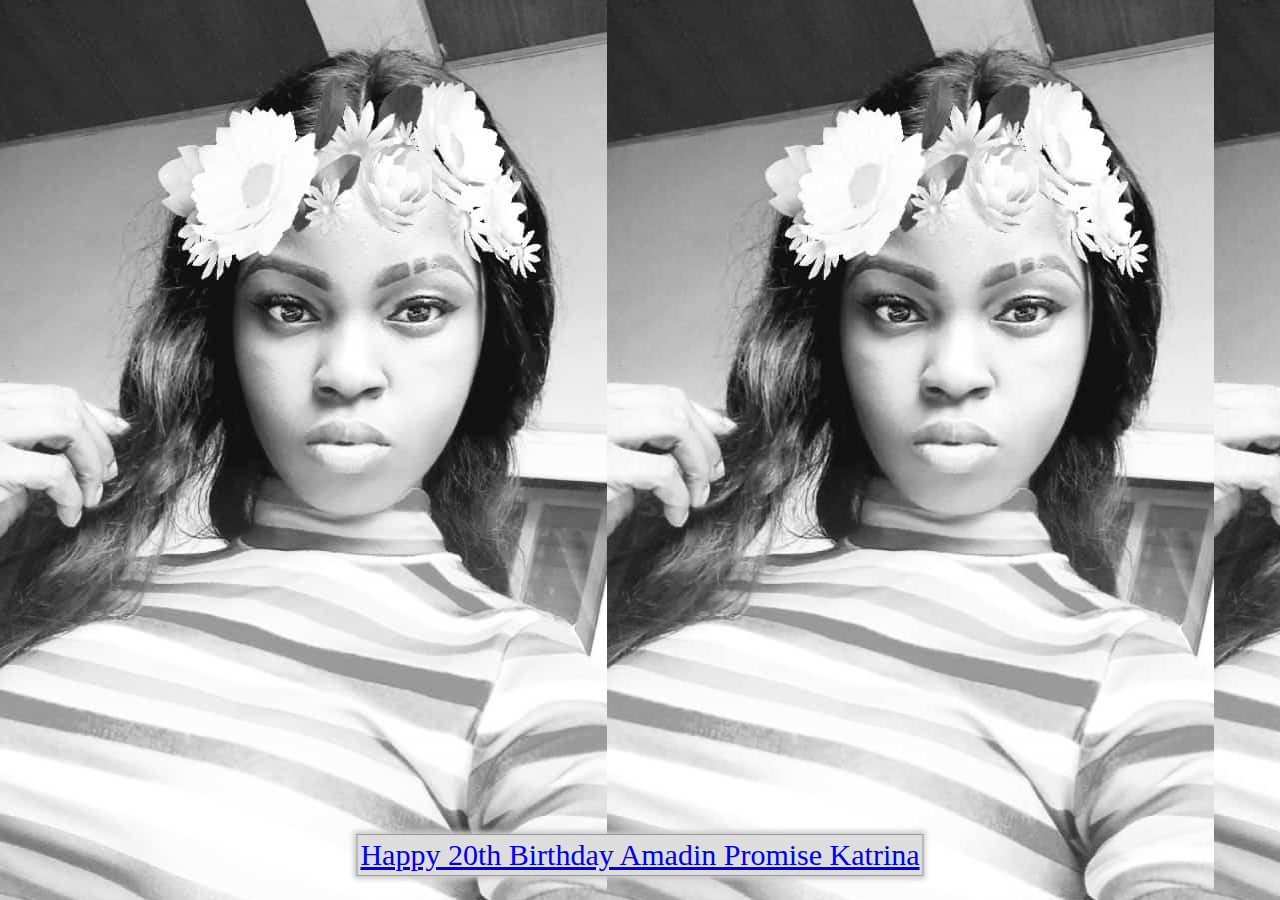
<file: index.html>
<!doctype html>
<html lang="en">
  <head>
    <meta charset="UTF-8" name="viewport"
    content="width=device-width,initial-scale=1">
    <link rel="stylesheet"
    href="Promise's birthday style_1.css" type="text/css">
    <title>Katrina's Birthday Webpage </title>
  </head>
  <body>
    <table class="con">
     <tr>
      <td colspan="4">
        <a href="Promise's 20th Birthday_2.html">
          Happy 20th Birthday Amadin Promise Katrina
        </a>
      </td>
     </tr>
    </table>

  </body>
</html>
</file>
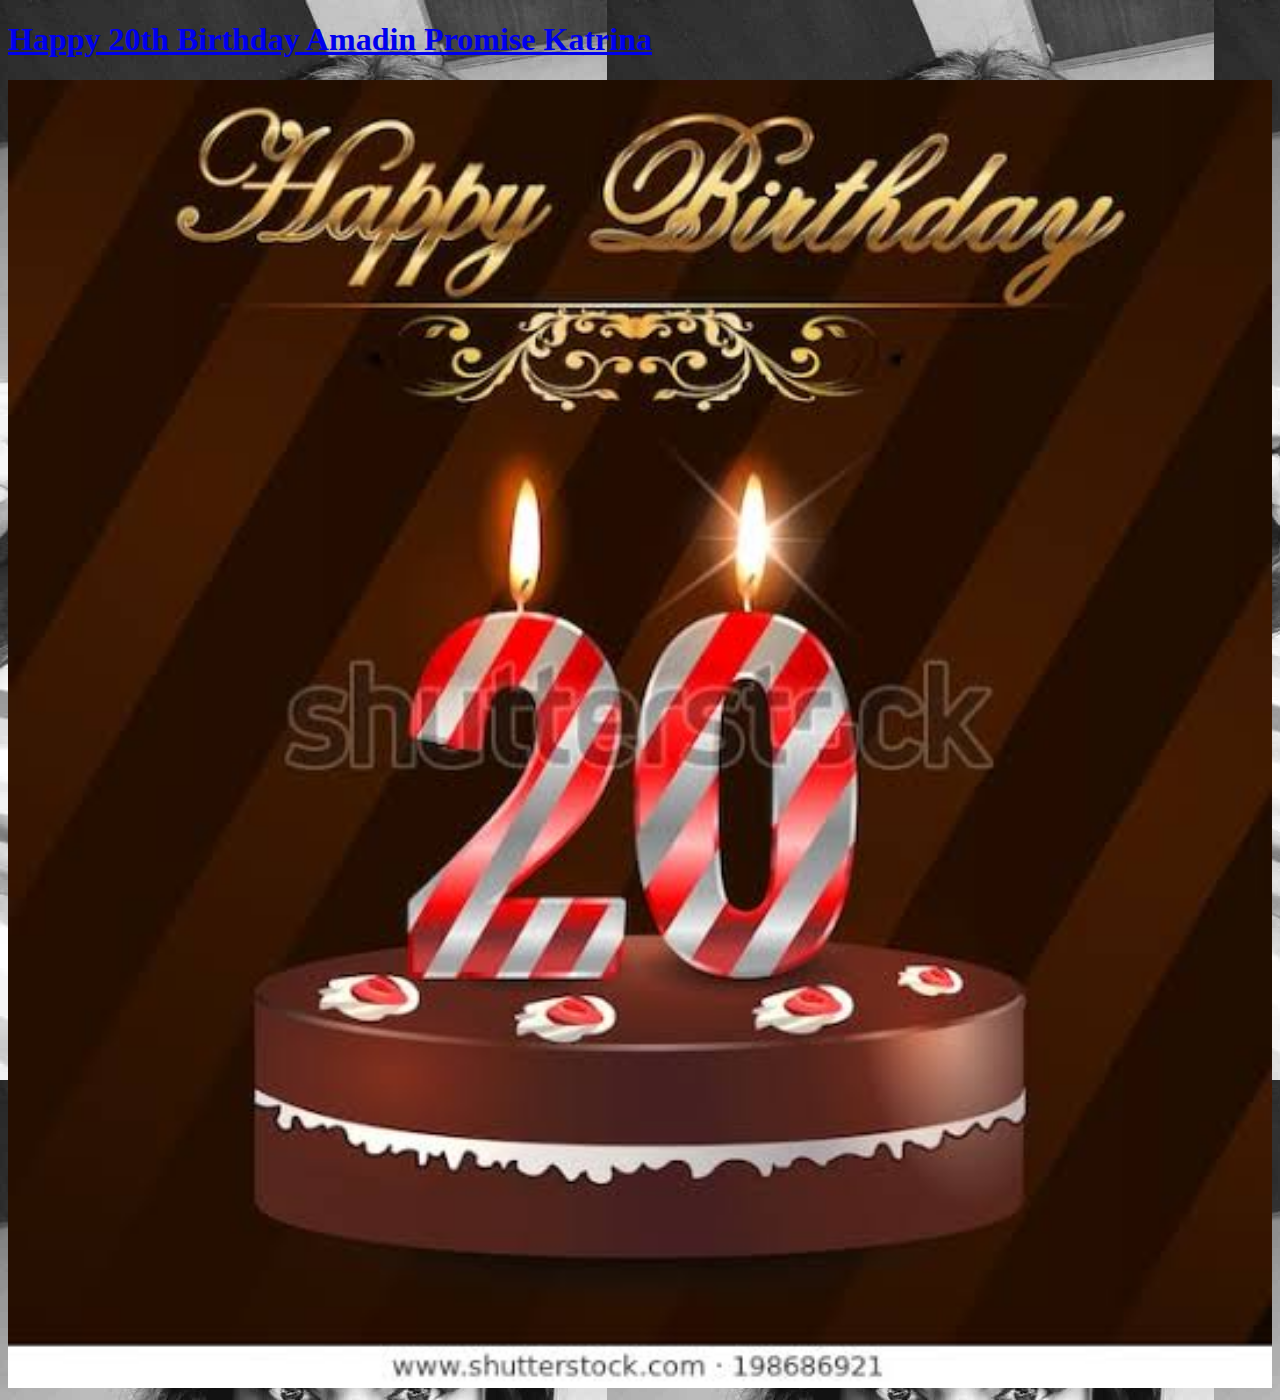
<file: Promise's 20th Birthday_1.html>
<!doctype html>
<html lang="en">
  <head>
    <meta charset="UTF-8" name="viewport"
    content="width=device-width,initial-scale=1">
    <link rel="stylesheet"
    href="Promise's birthday style_1.css" type="text/css">
    <title>Katrina's Birthday Webpage </title>
  </head>
  <body>
    <h1>
      <a href="Promise's 20th Birthday_2.html">
        Happy 20th Birthday Amadin Promise Katrina
      </a>
    </h1>

    <img src="20th.jpg" width="100%" height="45%" alt="20th.jpg was not found.">

  </body>
</html>
</file>
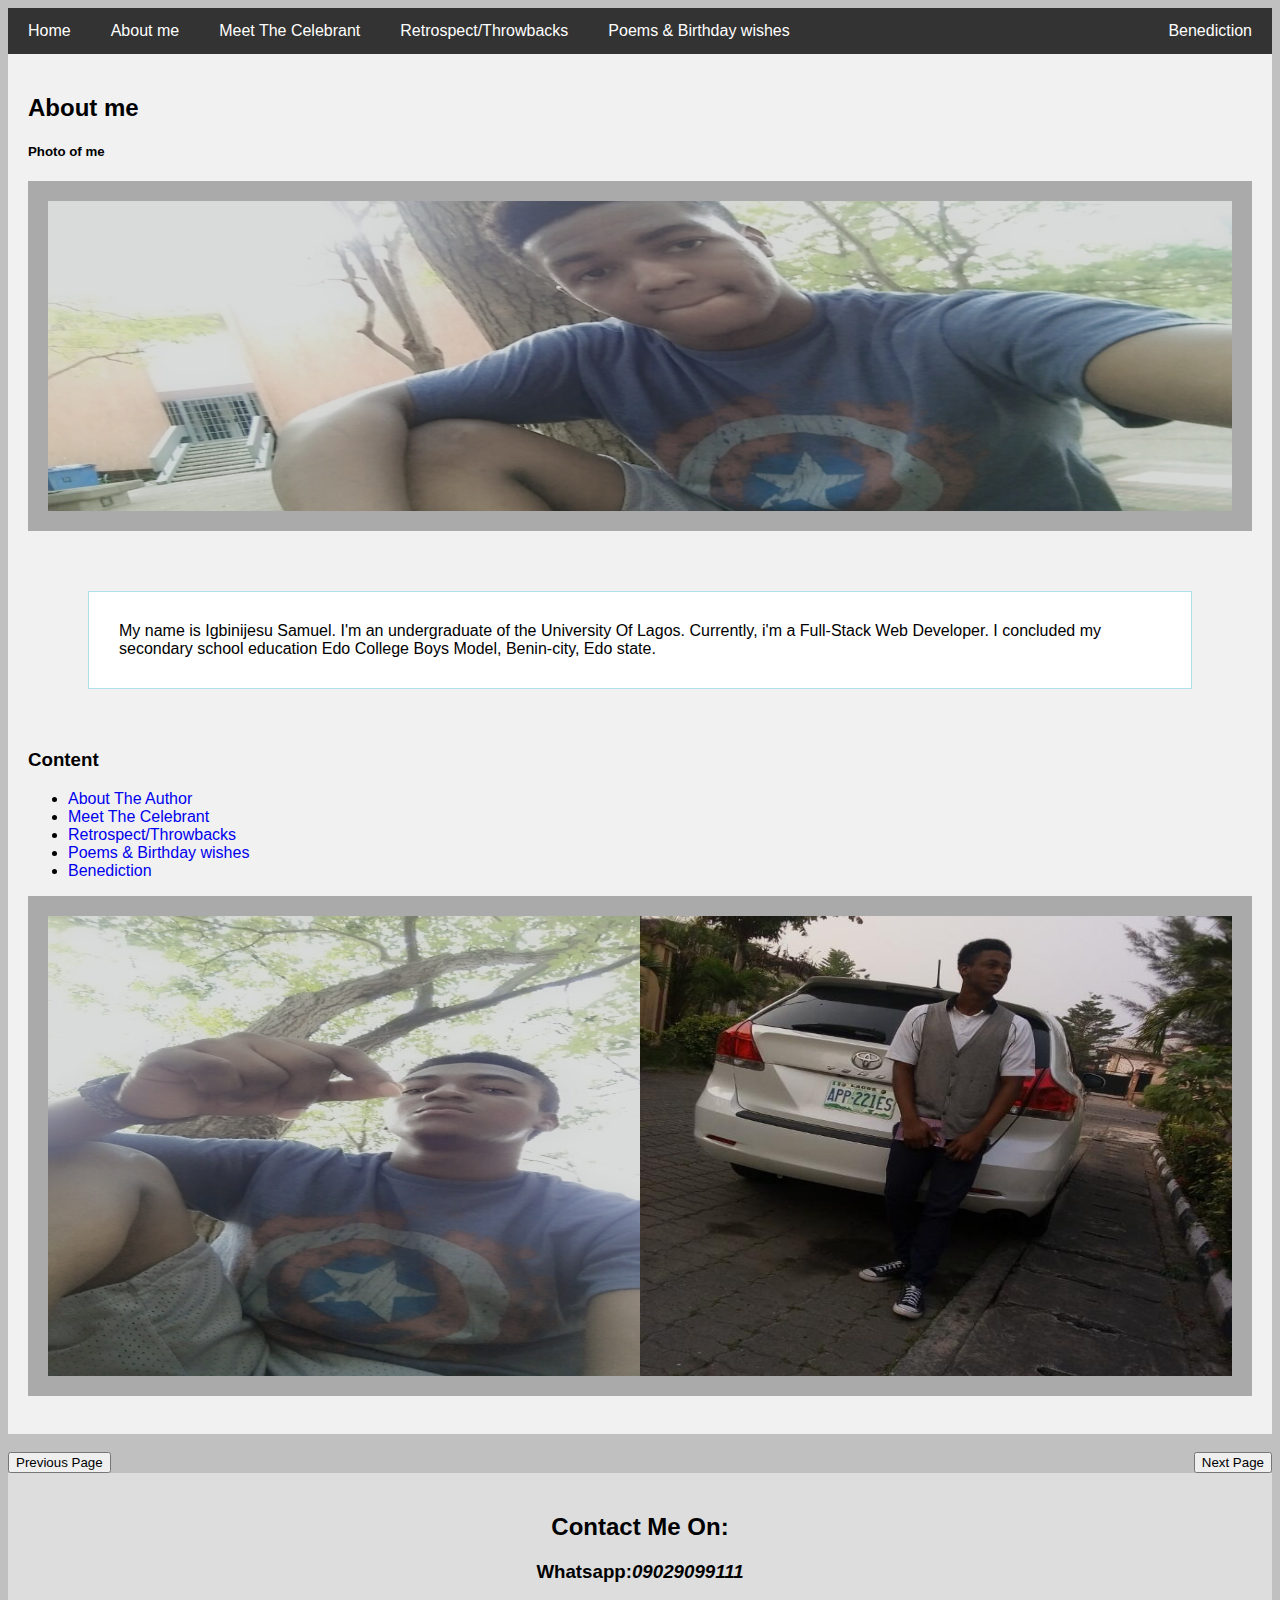
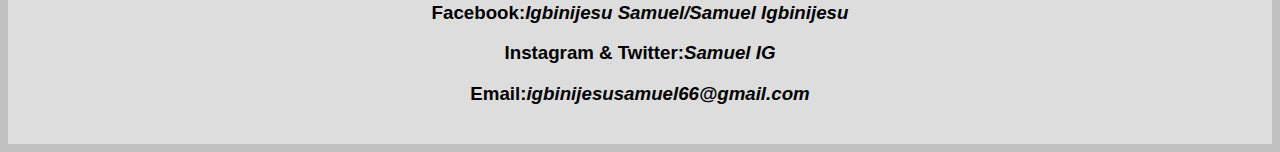
<file: Promise's 20th Birthday_2.html>
<!doctype html>
<html>
  <head>
    <meta charset="UTF-8" name="viewport"
    content="width=device-width,initial-scale=1">
    <link rel="stylesheet"
    href="Promise's birthday style_2.css">
    <title>Katrina's Birthday Webpage 2</title>
  </head>
  <body>
    <div class="navbar">
      <a href="Promise's 20th Birthday_1.html">Home</a>
      <a href="Promise's 20th Birthday_2.html">About me</a>
      <a href="Promise's 20th Birthday_3.html">Meet The Celebrant</a>
      <a href="Promise's 20th Birthday_4.html">Retrospect/Throwbacks</a>
      <a href="Promise's 20th Birthday_5.html">Poems & Birthday wishes</a>
      <a href="Promise's 20th Birthday_6.html" class="right">Benediction</a>
    </div>

    <div class="row">
      <div class="side">
      <h2>About me</h2>
      <h5>Photo of me</h5>
      <div class="fakeimg" style="height:350px;">
      <img src="Samuel.jpg" width="100%" height="100%" alt="Samuel.jpg not found">
      </div>
      <p>My name is Igbinijesu Samuel. I'm an undergraduate of the University Of Lagos.
      Currently, i'm a Full-Stack Web Developer. I concluded my secondary school education
      Edo College Boys Model, Benin-city, Edo state.</p>
      <h3>Content</h3>
      <ul>
        <li><a href="Promise's 20th Birthday_2.html">About The Author</a></li>
        <li><a href="Promise's 20th Birthday_3.html">Meet The Celebrant</a></li>
        <li><a href="Promise's 20th Birthday_4.html">Retrospect/Throwbacks</a></li>
        <li><a href="Promise's 20th Birthday_5.html">Poems & Birthday wishes</a></li>
        <li><a href="Promise's 20th Birthday_6.html" class="right">Benediction</a></li>
      </ul>
       <div class="fakeimg" style="height:500px;"><img src="Samuel_2.jpg" width="50%" height="100%" alt="Samuel_2.jpg not found"><img src="Samuel_3.jpg" width="50%" height="100%" alt="Samuel_3.jpg not found"></div>
      <br>
    </div>
    </div>
    <br>
    <div class="buttons">
    <a href="Promise's 20th Birthday_3.html" class="right"><input type="submit" name="" value="Next Page"></a>

    <a href="Promise's 20th Birthday_1.html"><input type="submit" name="" value="Previous Page"></a>
  </div>
    <div class="footer">
      <h2>Contact Me On:</h2>
      <h3>Whatsapp:<i>09029099111</i></h3>
      <h3>Facebook:<i>Igbinijesu Samuel/Samuel Igbinijesu</i></h3>
      <h3>Instagram & Twitter:<i>Samuel IG</i></h3>
      <h3>Email:<i>igbinijesusamuel66@gmail.com</i></h3>
    </div>
  </body>
</html>
</file>
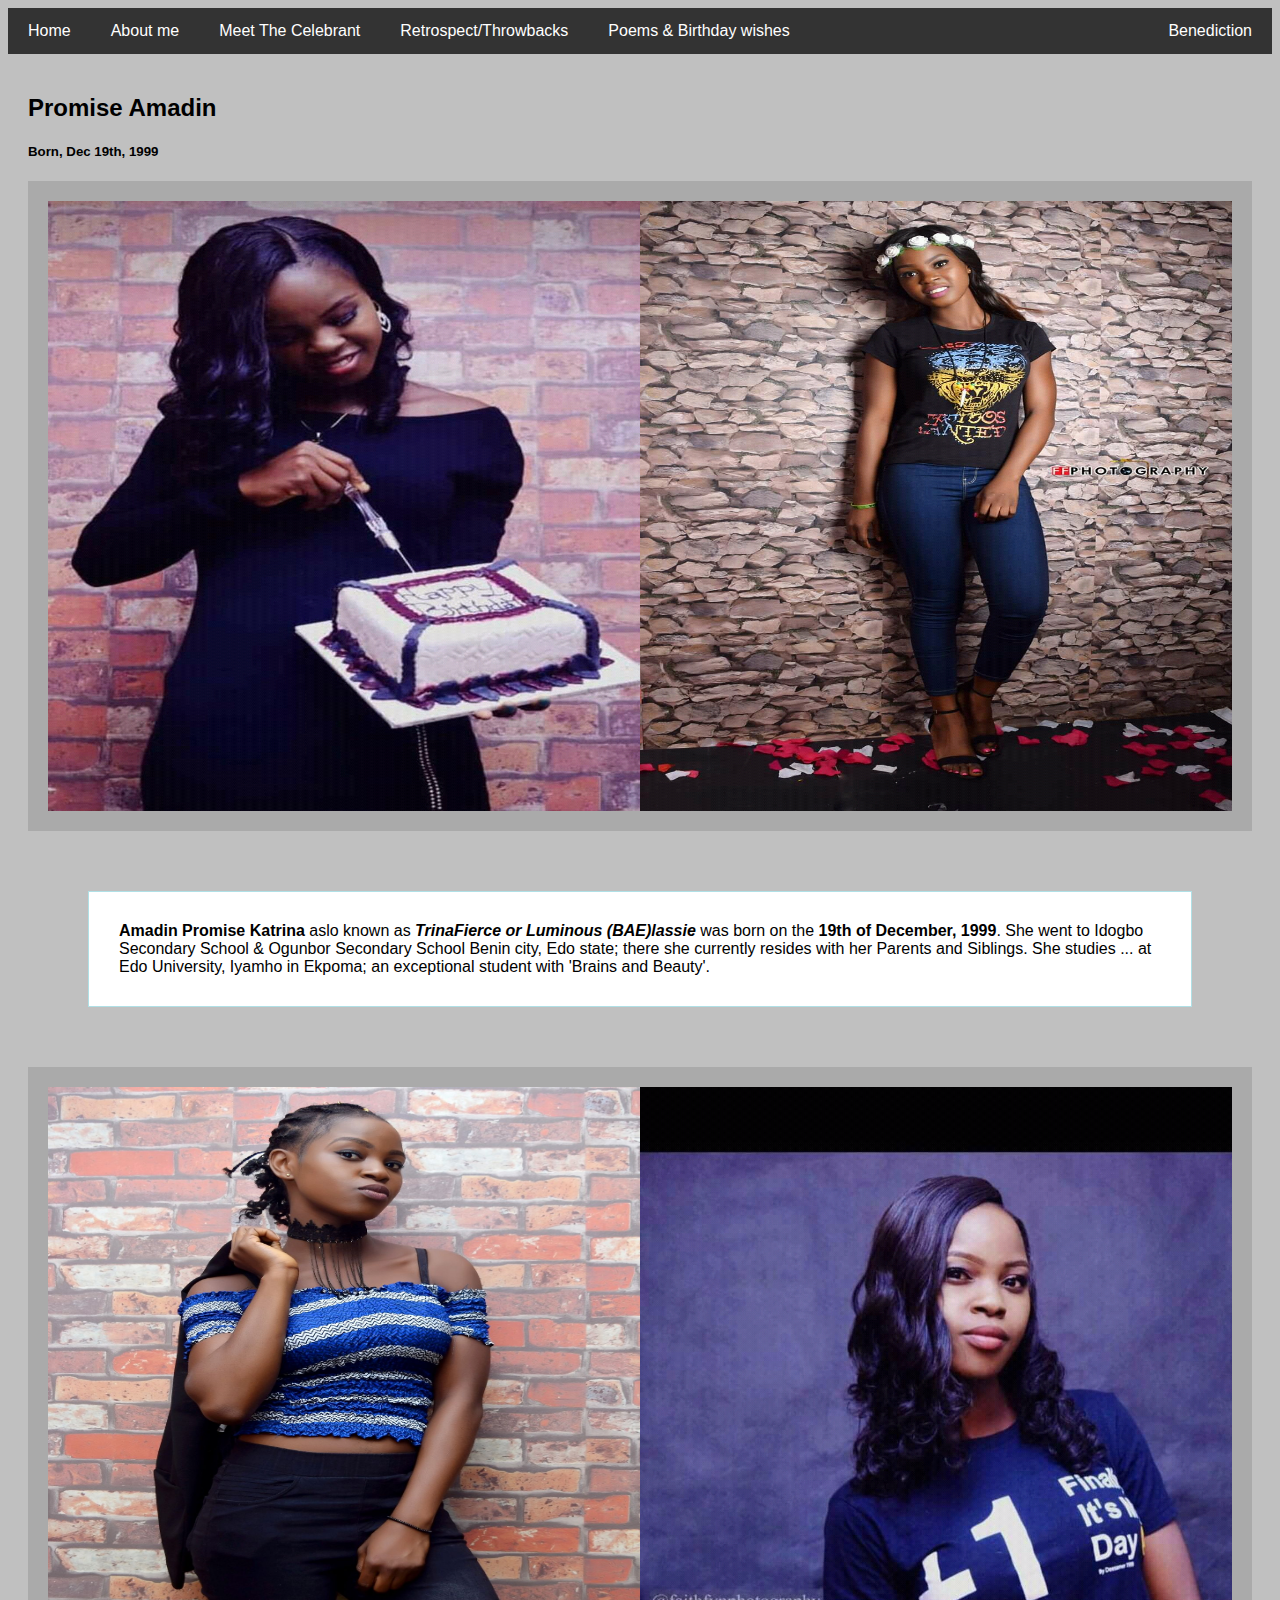
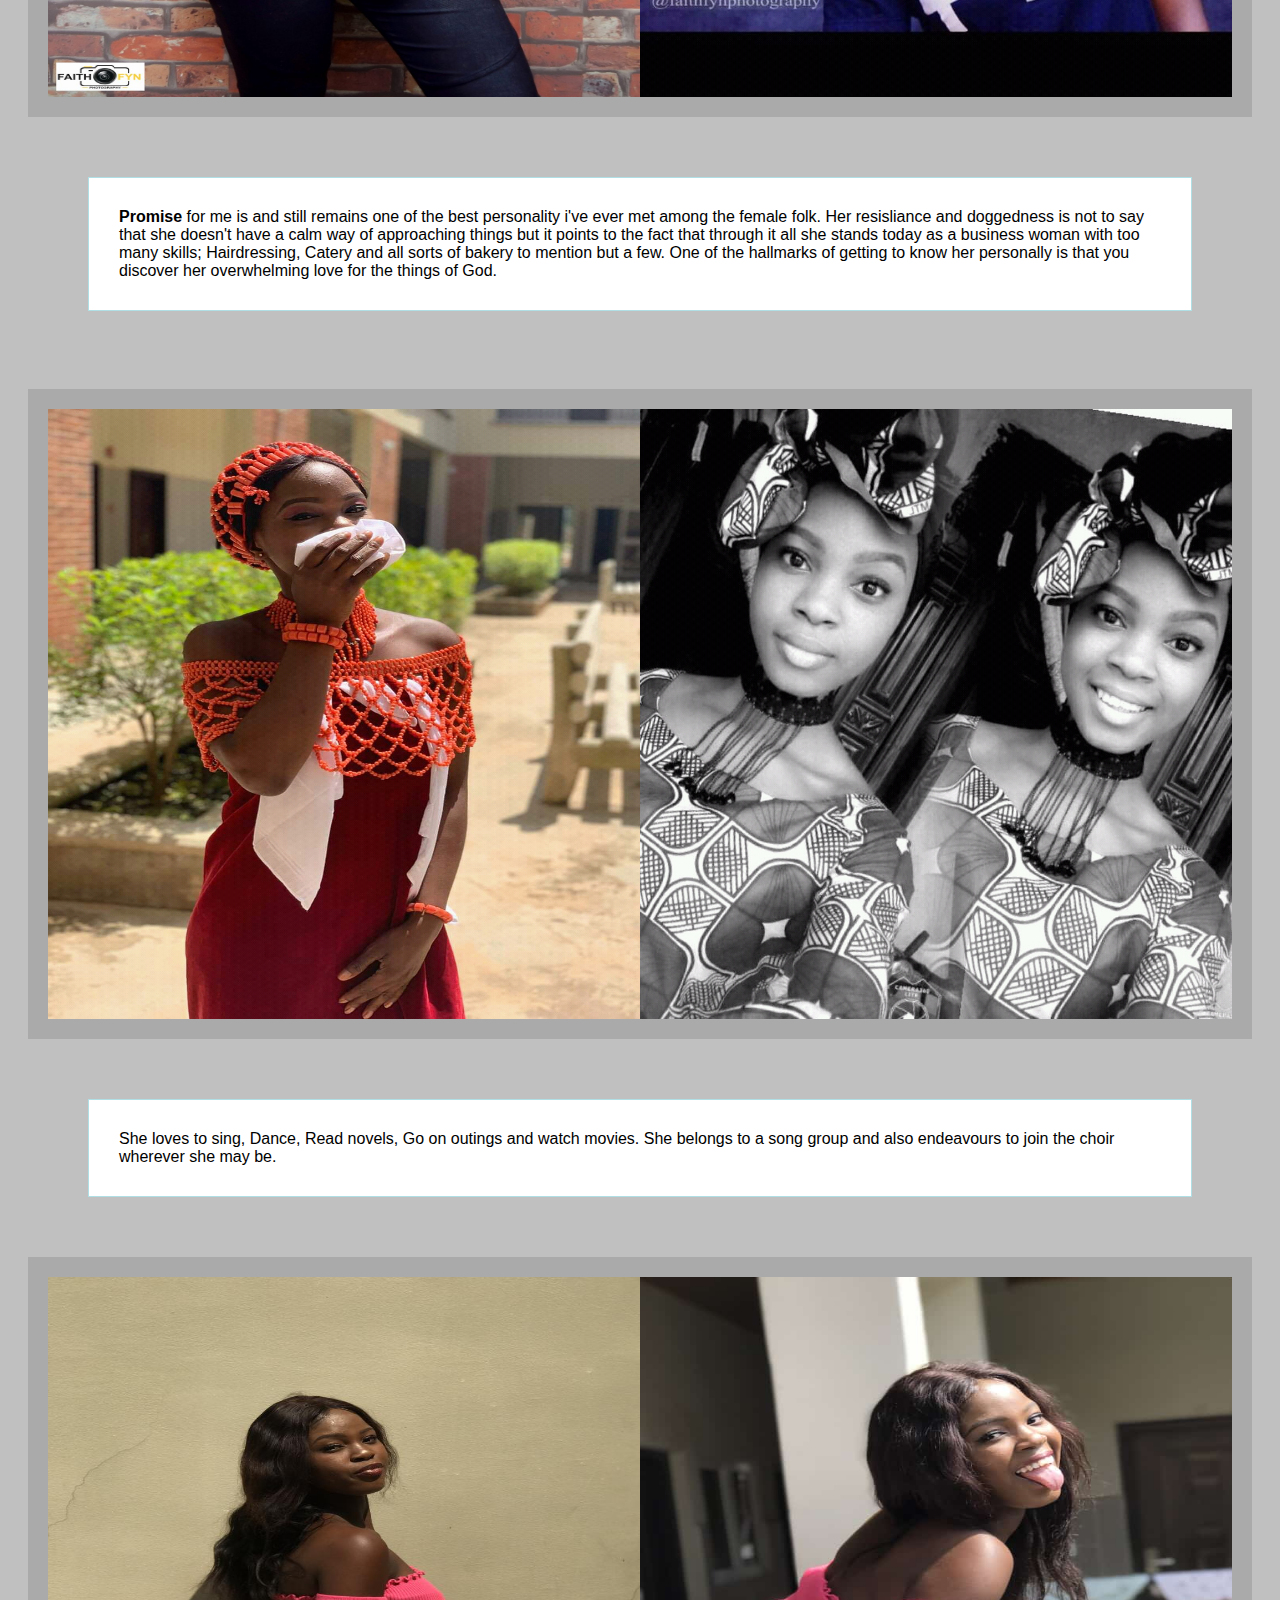
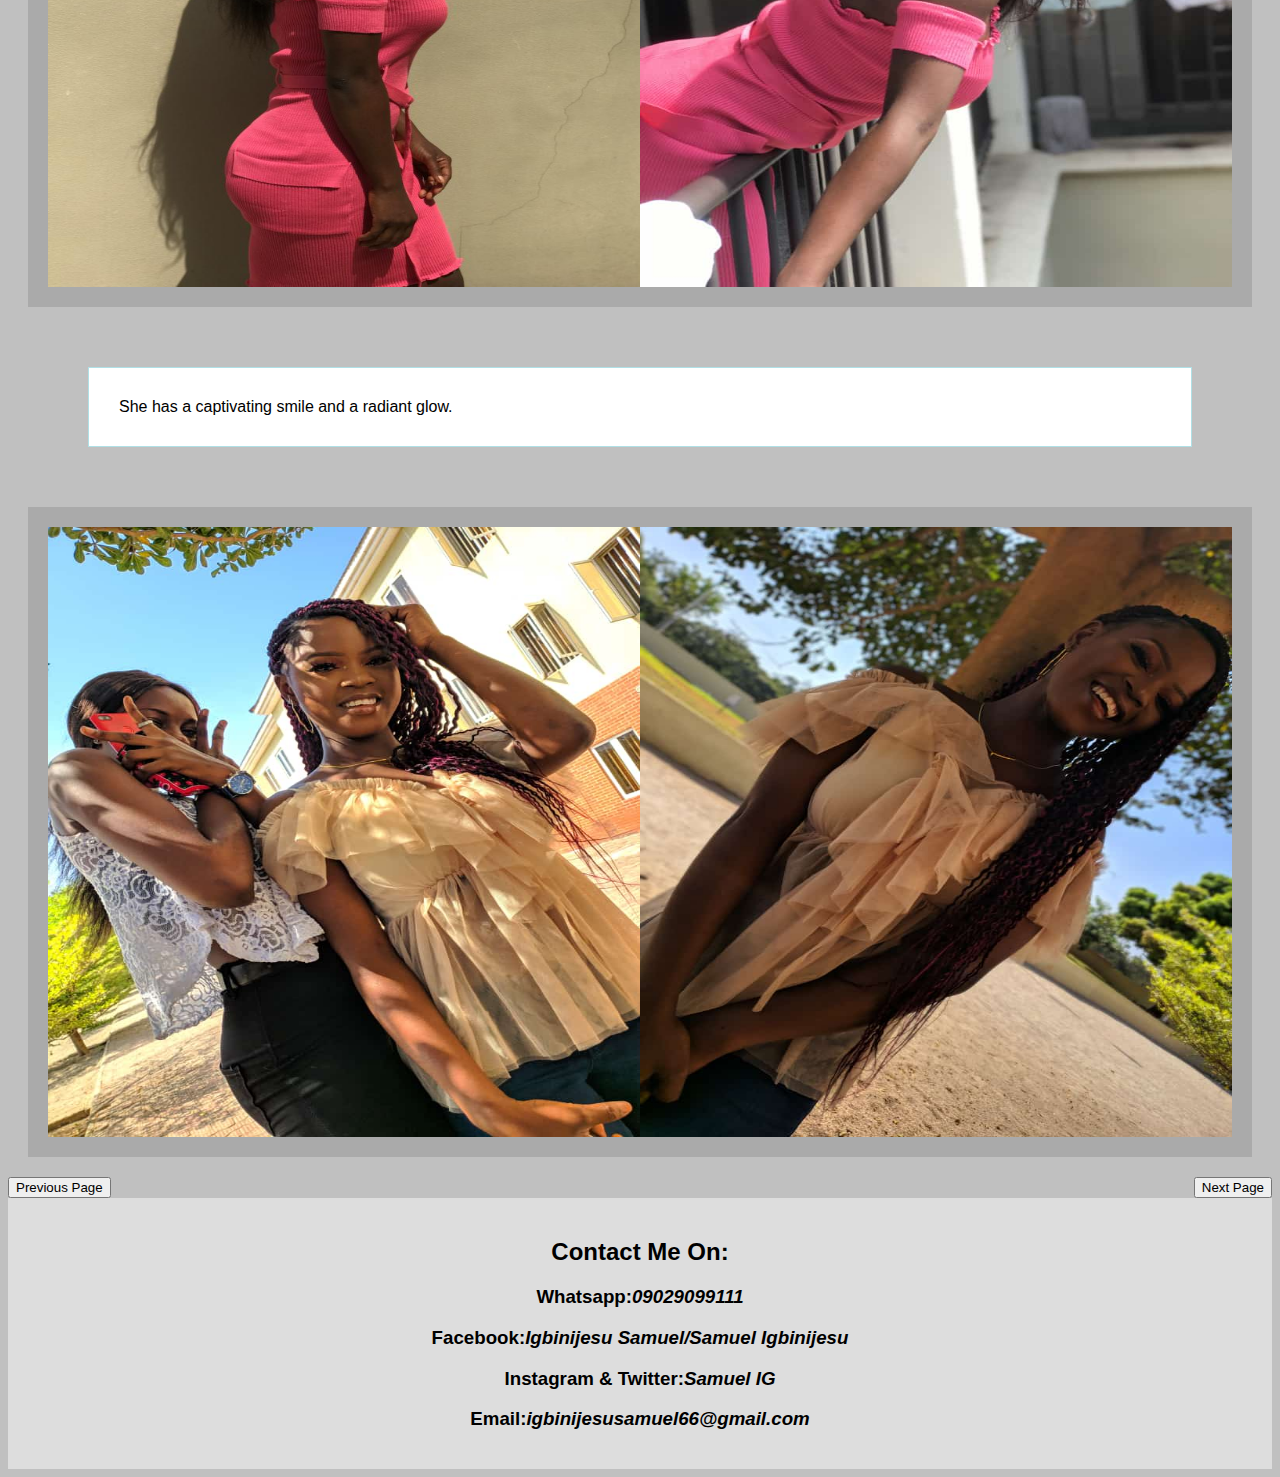
<file: Promise's 20th Birthday_3.html>
<!doctype html>
<html>
  <head>
    <meta charset="UTF-8" name="viewport"
    content="width=device-width,initial-scale=1">
    <link rel="stylesheet"
    href="Promise's birthday style_2.css">
    <title>Katrina's Birthday Webpage 3</title>
  </head>
  <body>
    <div class="navbar">
      <a href="Promise's 20th Birthday_1.html">Home</a>
      <a href="Promise's 20th Birthday_2.html">About me</a>
      <a href="Promise's 20th Birthday_3.html">Meet The Celebrant</a>
      <a href="Promise's 20th Birthday_4.html">Retrospect/Throwbacks</a>
      <a href="Promise's 20th Birthday_5.html">Poems & Birthday wishes</a>
      <a href="Promise's 20th Birthday_6.html" class="right">Benediction</a>
    </div>

    <div class="main">
    <h2>Promise Amadin</h2>
    <h5>Born, Dec 19th, 1999</h5>
    <div class='fakeimg' style="height:650px;"><img src="Promise_2.jpg" width="50%" height="100%" alt="Promise_2.jpg not found"><img src="Promise_3.jpg" width="50%" height="100%" alt="Promise_3.jpg not found"></div>
     <p><strong>Amadin Promise Katrina</strong> aslo known as <strong><em>TrinaFierce or Luminous (BAE)lassie</em></strong> was born on the <strong>19th of December,
     1999</strong>. She went to Idogbo Secondary School & Ogunbor Secondary School Benin city, Edo state;
     there she currently resides with her Parents and Siblings.
     She studies ... at Edo University, Iyamho in Ekpoma; an exceptional student with 'Brains and Beauty'.</p>
     <div class='fakeimg' style="height:650px;"><img src="Promise_4.jpg" width="50%" height="100%" alt="Promise_4.jpg not found"><img src="Promise_5.jpg" width="50%" height="100%" alt="Promise_5.jpg not found"></div>
    <p><strong>Promise</strong> for me is and still remains one of the best personality i've ever met among the female folk. Her resisliance and doggedness is not to say that she doesn't have a calm way of approaching
    things but it points to the fact that through it all she stands today as a business woman with too many skills; Hairdressing, Catery and all sorts of bakery to mention but a few. One of the hallmarks of getting to know
    her personally is that you discover her overwhelming love for the things of God.</p>
    <br>
    <div class='fakeimg' style="height:650px;"><img src="Promise_6.jpg" width="50%" height="100%" alt="Promise_6.jpg not found"><img src="Promise_7.jpg" width="50%" height="100%" alt="Promise_7.jpg not found"></div>
    <p>She loves to sing, Dance, Read novels, Go on outings and watch movies. She belongs to a song group and also endeavours to join the choir
    wherever she may be.</p>
    <div class='fakeimg' style="height:650px;"><img src="Promise_8.jpg" width="50%" height="100%" alt="Promise_8.jpg not found"><img src="Promise_9.jpg" width="50%" height="100%" alt="Promise_9.jpg not found"></div>
    <p>She has a captivating smile and a radiant glow.</p>
    <div class='fakeimg' style="height:650px;"><img src="Promise_10.jpg" width="50%" height="100%" alt="Promise_10.jpg not found"><img src="Promise_11.jpg" width="50%" height="100%" alt="Promise_11.jpg not found"></div>
  </div>

  <div class="buttons">
  <a href="Promise's 20th Birthday_4.html" class="right"><input type="submit" name="" value="Next Page"></a>

  <a href="Promise's 20th Birthday_2.html"><input type="submit" name="" value="Previous Page"></a>
</div>


  <div class="footer">
    <h2>Contact Me On:</h2>
    <h3>Whatsapp:<i>09029099111</i></h3>
    <h3>Facebook:<i>Igbinijesu Samuel/Samuel Igbinijesu</i></h3>
    <h3>Instagram & Twitter:<i>Samuel IG</i></h3>
    <h3>Email:<i>igbinijesusamuel66@gmail.com</i></h3>
  </div>
  </body>
</html>
</file>
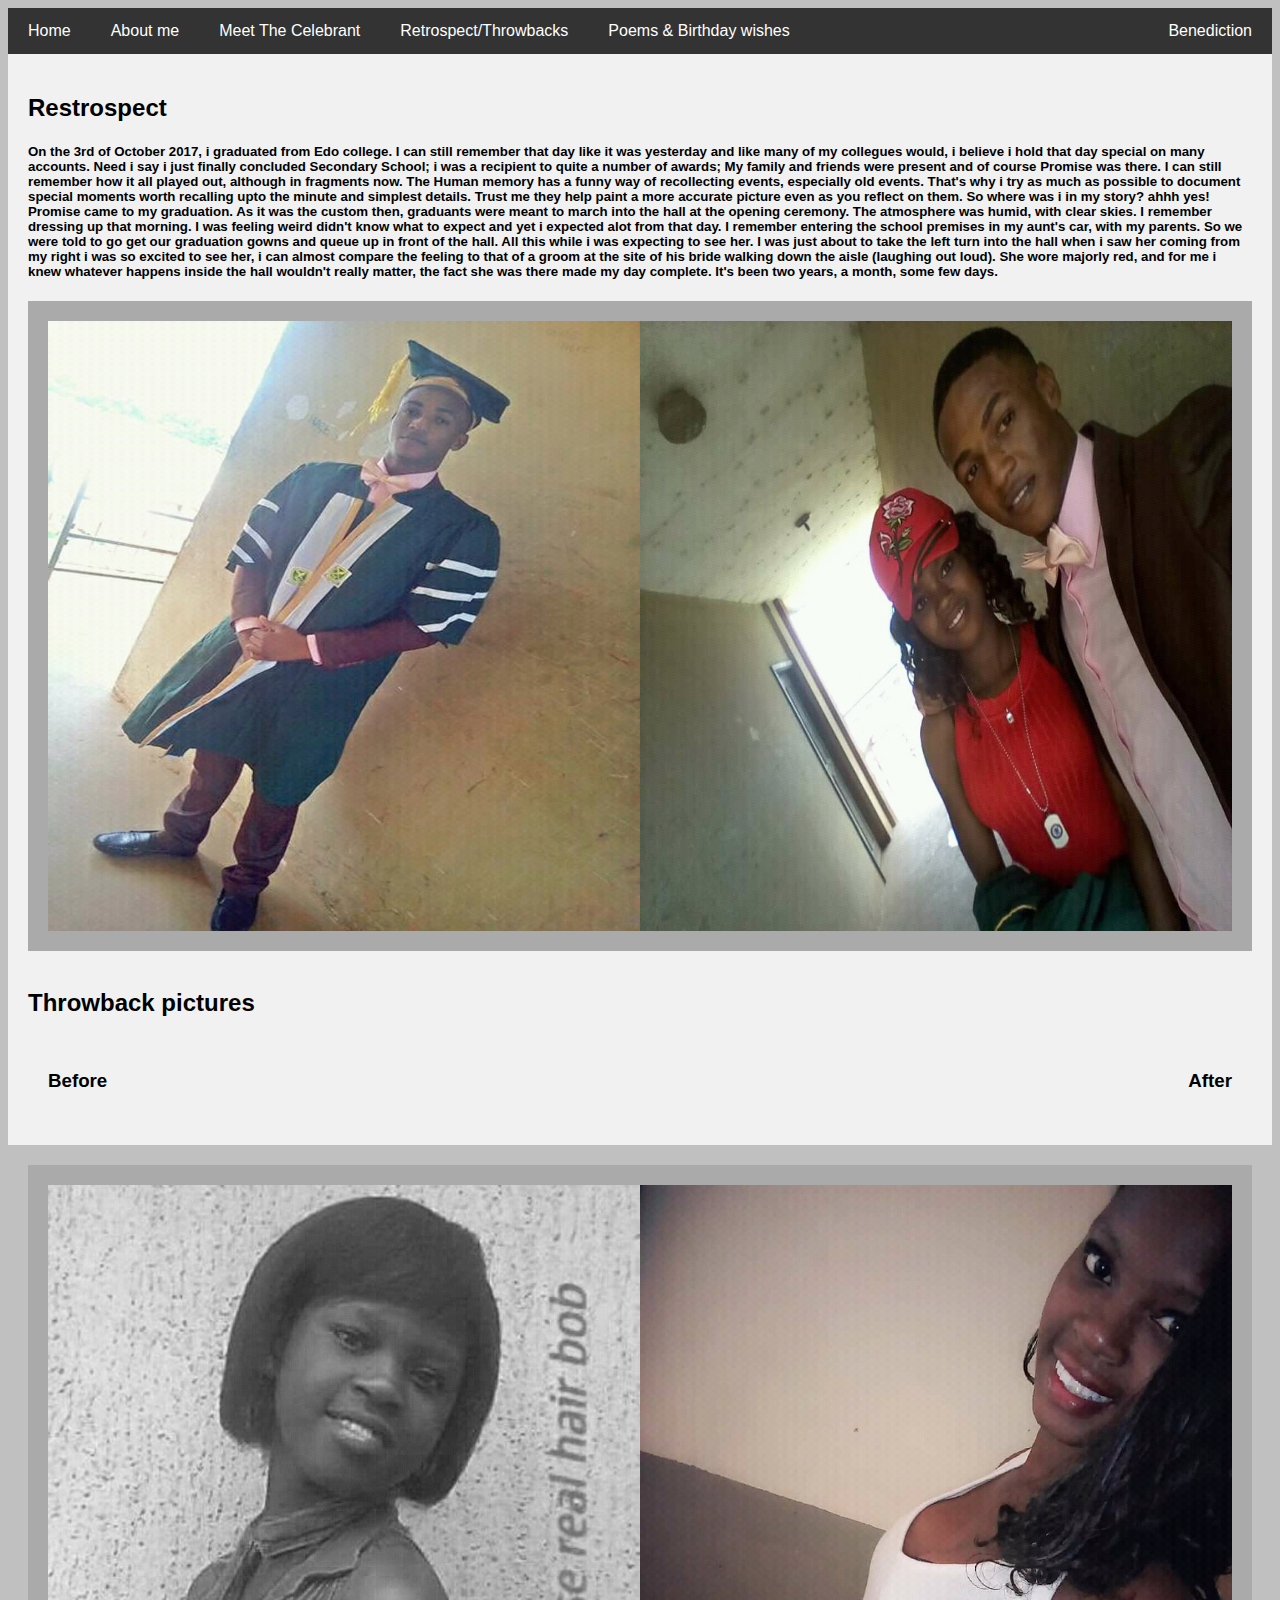
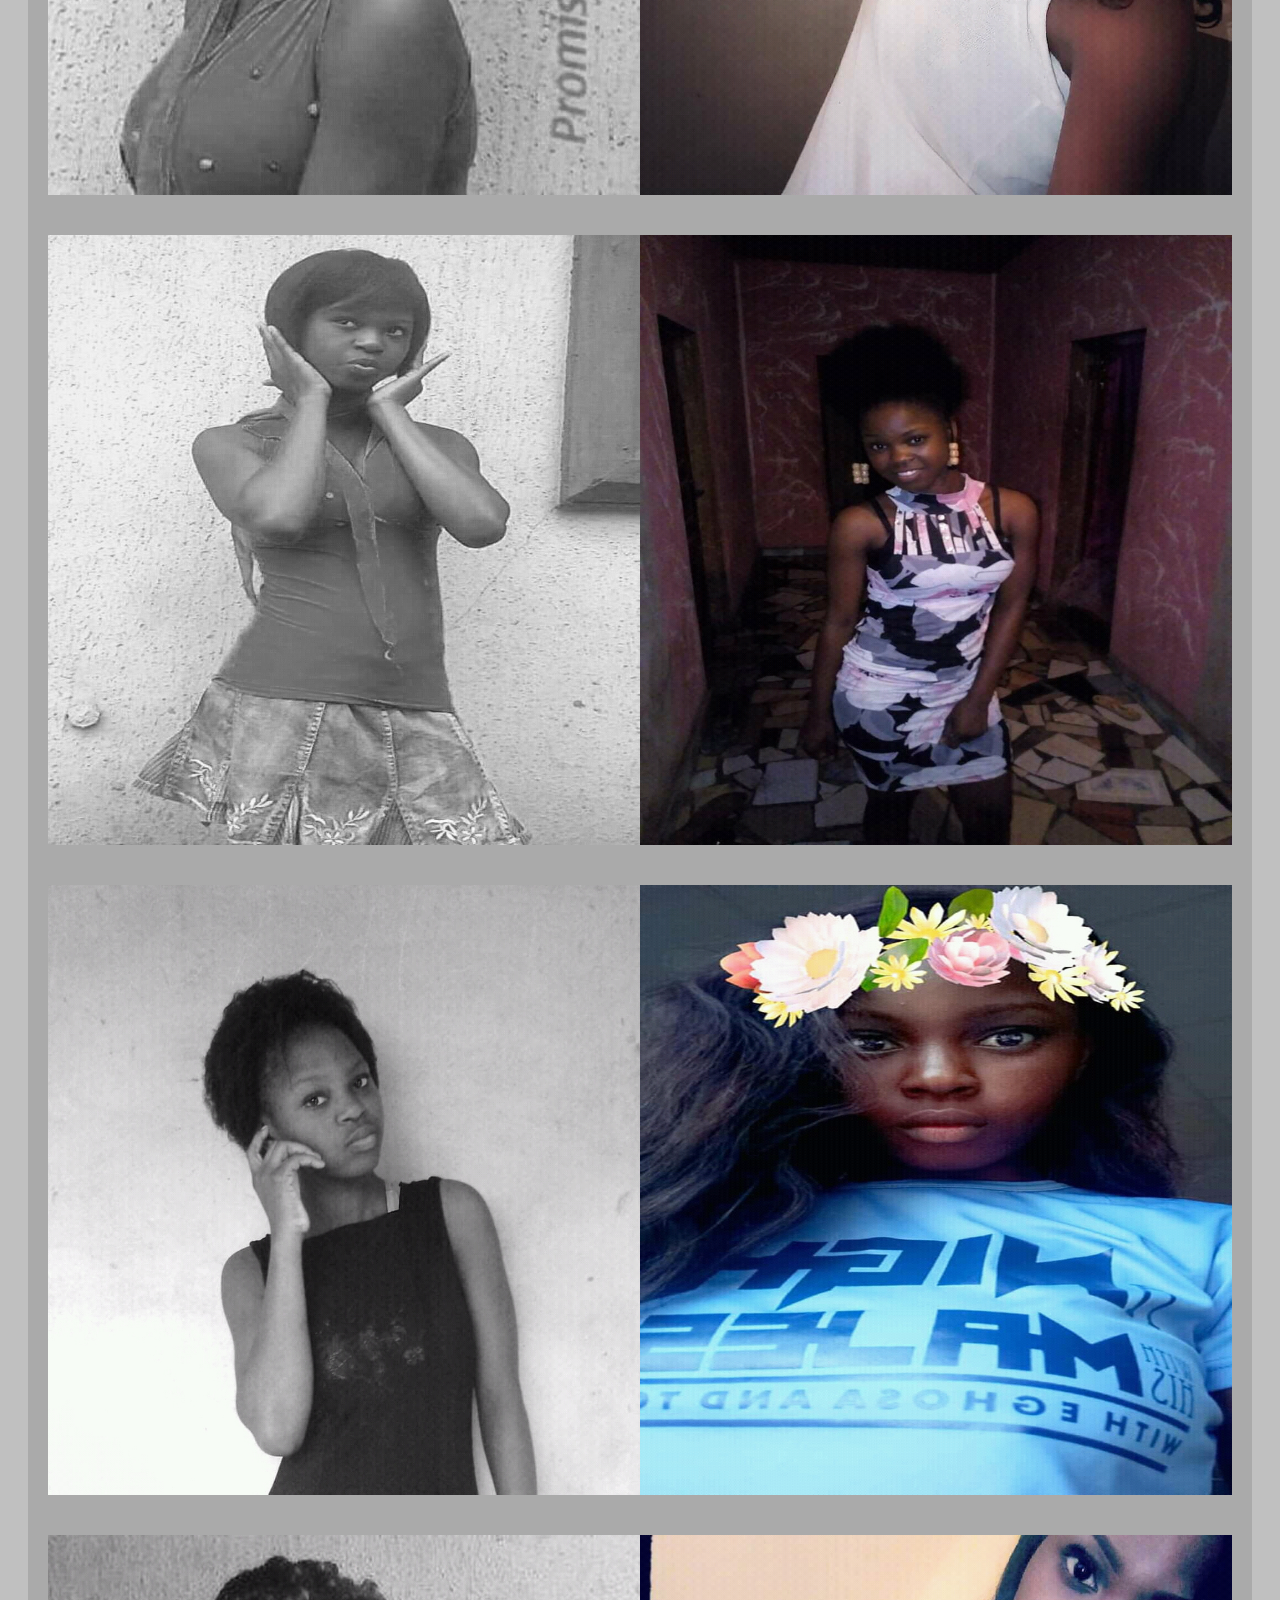
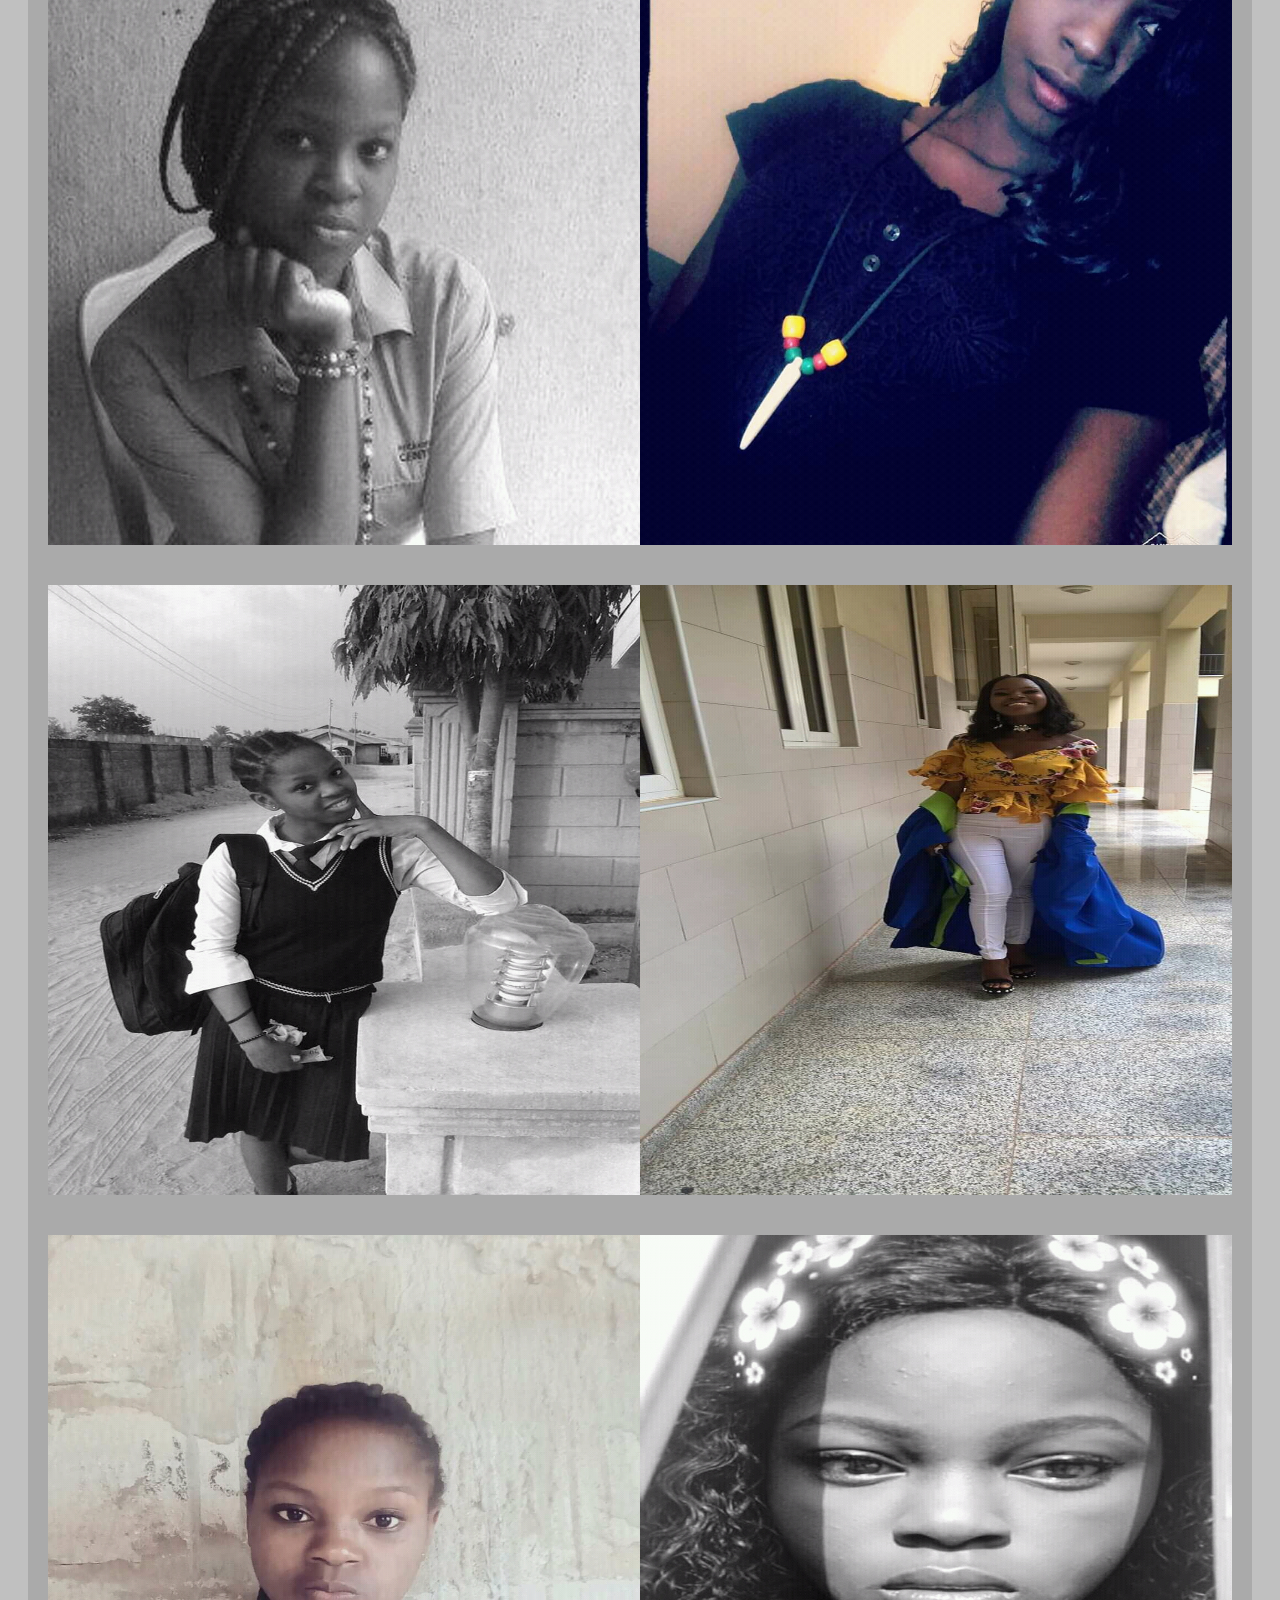
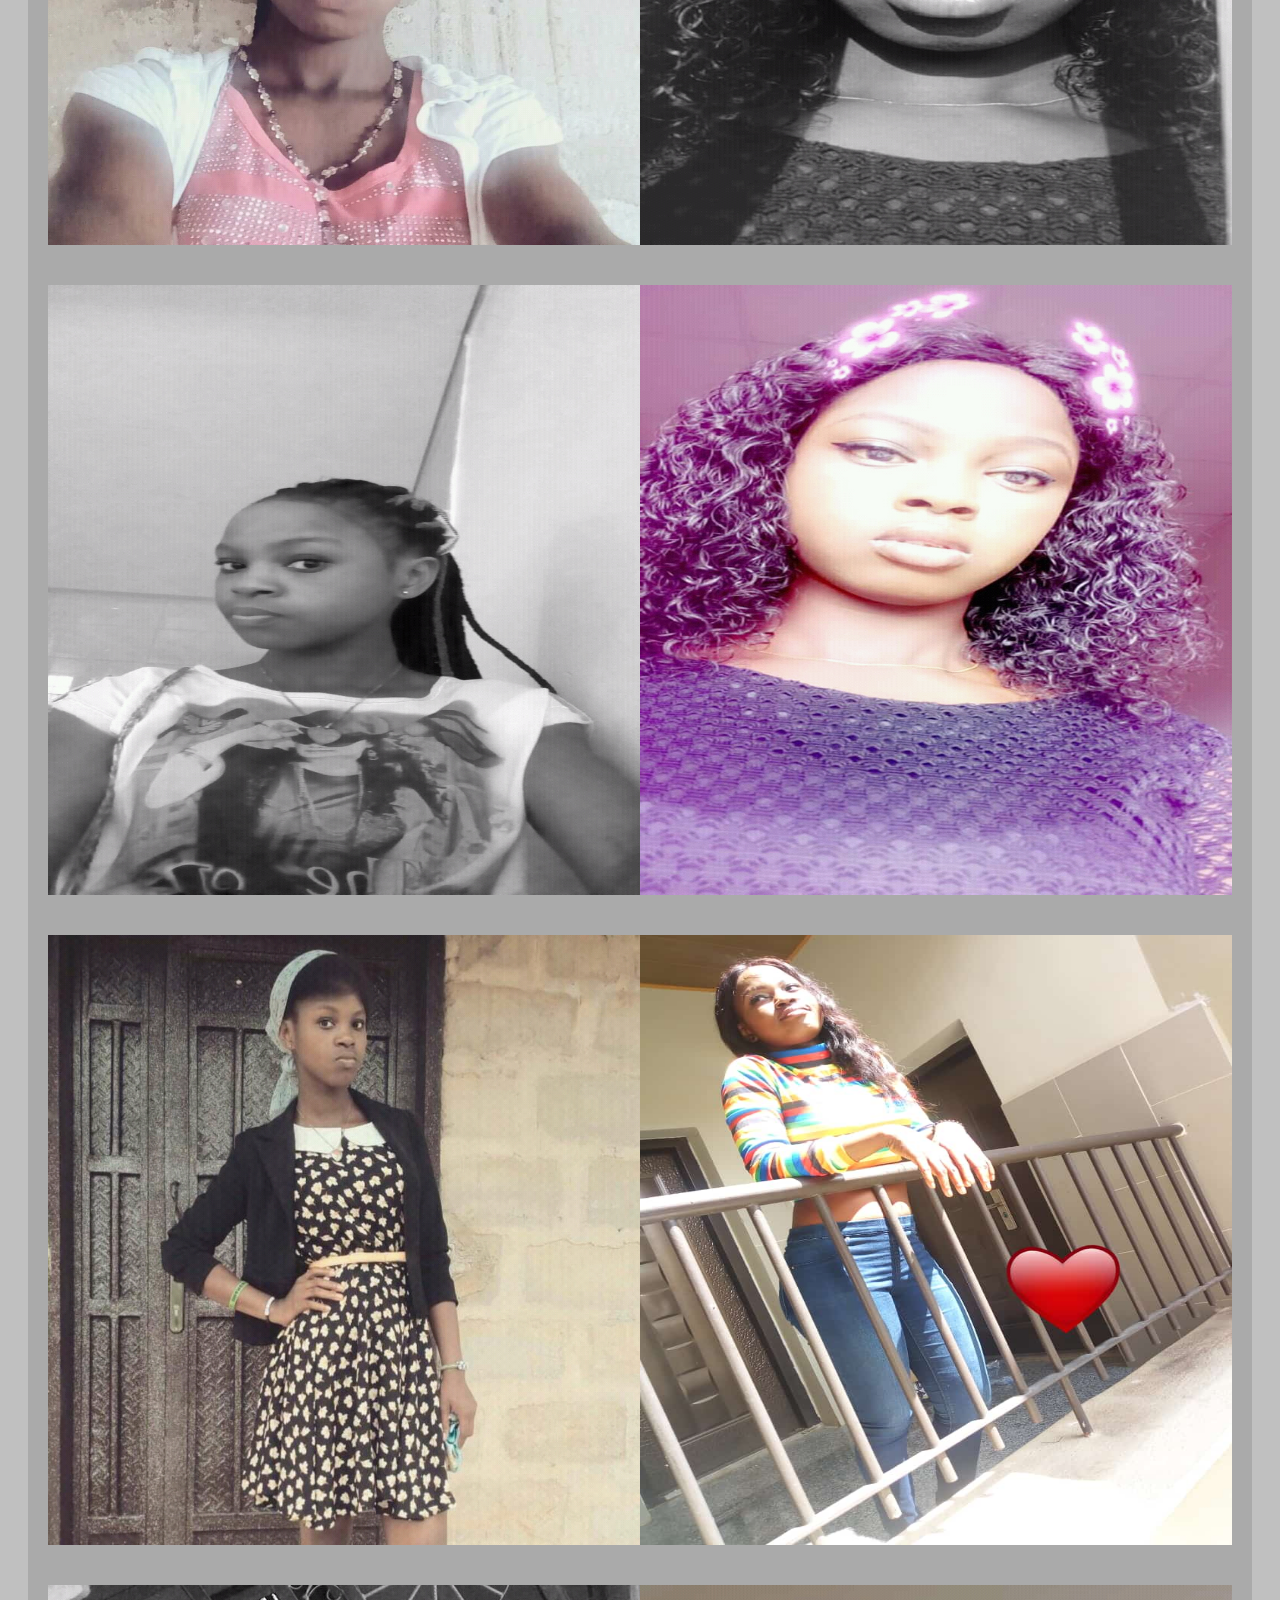
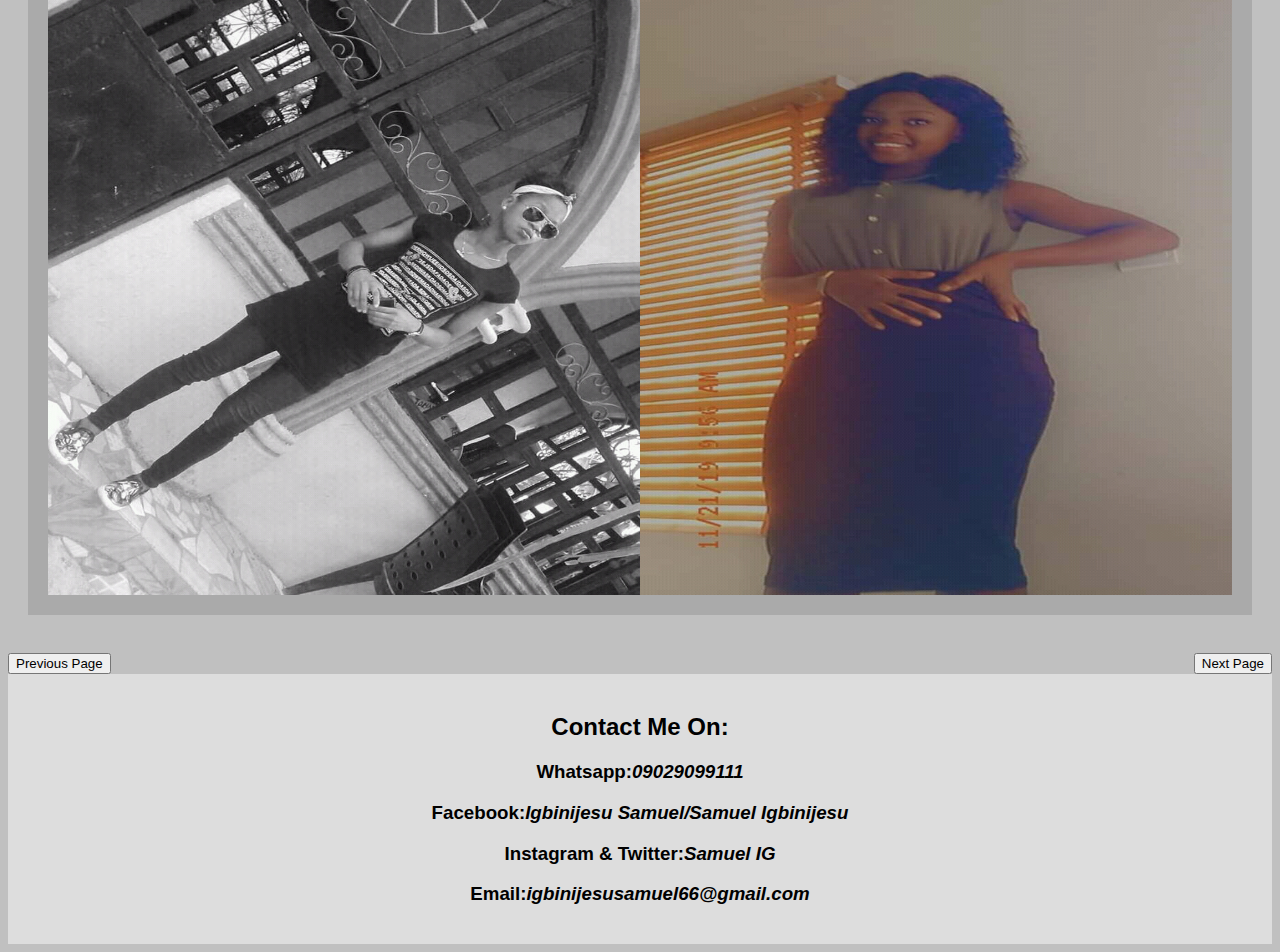
<file: Promise's 20th Birthday_4.html>
<!doctype html>
<html>
  <head>
    <meta charset="UTF-8" name="viewport"
    content="width=device-width,initial-scale=1">
    <link rel="stylesheet"
    href="Promise's birthday style_2.css">
    <title>Katrina's Birthday Webpage 4</title>
  </head>
  <body>
    <div class="navbar">
      <a href="Promise's 20th Birthday_1.html">Home</a>
      <a href="Promise's 20th Birthday_2.html">About me</a>
      <a href="Promise's 20th Birthday_3.html">Meet The Celebrant</a>
      <a href="Promise's 20th Birthday_4.html">Retrospect/Throwbacks</a>
      <a href="Promise's 20th Birthday_5.html">Poems & Birthday wishes</a>
      <a href="Promise's 20th Birthday_6.html" class="right">Benediction</a>
    </div>

    <div class="row">
      <div class="side">
        <h2>Restrospect</h2>
        <h5>On the 3rd of October 2017, i graduated from Edo college. I can still remember that day
      like it was yesterday and like many of my collegues would, i believe i hold that day special
      on many accounts. Need i say i just finally concluded Secondary School; i was a recipient to
      quite a number of awards; My family and friends were present and of course Promise was there.
      I can still remember how it all played out, although in fragments now. The Human memory has a
      funny way of recollecting events, especially old events. That's why i try as much as possible
      to document special moments worth recalling upto the minute and simplest details. Trust me they
      help paint a more accurate picture even as you reflect on them. So where was i in my story? ahhh
      yes! Promise came to my graduation. As it was the custom then, graduants were meant to march into
      the hall at the opening ceremony. The atmosphere was humid, with clear skies. I remember dressing
      up that morning. I was feeling weird didn't know what to expect and yet i expected alot from that
      day. I remember entering the school premises in my aunt's car, with my parents. So we were told to
      go get our graduation gowns and queue up in front of the hall.  All this while i was expecting to
      see her. I was just about to take the left turn into the hall when i saw her coming from my right
      i was so excited to see her, i can almost compare the feeling to that of a groom at the site of his
      bride walking down the aisle (laughing out loud). She wore majorly red, and for me i knew whatever
      happens inside the hall wouldn't really matter, the fact she was there made my day complete.
      It's been two years, a month, some few days.
      </h5>

      <div class='fakeimg' style="height:650px;"><img src="Samuel_4.jpg" width="50%" height="100%" alt="Samuel_4.jpg not found"><img src="Sam&prom.jpg" width="50%" height="100%" alt="Sam&prom.jpg not found"></div>

      <br>
      <h2>Throwback pictures</h2>
      <div class="tableheading">
        <h3>Before</h3>
        <h3 class="right">After</h3>
      </div>
      </div>
    </div>

    <div class="main">

    <div class='fakeimg' style="height:650px;"><img src="PromiseTB_1.jpg" width="50%" height="100%" alt="PromiseTB_1.jpg not found"><img src="PromiseTB_2.jpg" width="50%" height="100%" alt="PromiseTB_2.jpg not found"></div>

    <div class='fakeimg' style="height:650px;"><img src="PromiseTB_3.jpg" width="50%" height="100%" alt="PromiseTB_3.jpg not found"><img src="PromiseTB_4.jpg" width="50%" height="100%" alt="PromiseTB_4.jpg not found"></div>

    <div class='fakeimg' style="height:650px;"><img src="PromiseTB_5.jpg" width="50%" height="100%" alt="PromiseTB_5.jpg not found"><img src="PromiseTB_6.jpg" width="50%" height="100%" alt="PromiseTB_6.jpg not found"></div>

    <div class='fakeimg' style="height:650px;"><img src="PromiseTB_7.jpg" width="50%" height="100%" alt="PromiseTB_7.jpg not found"><img src="PromiseTB_8.jpg" width="50%" height="100%" alt="PromiseTB_8.jpg not found"></div>

    <div class='fakeimg' style="height:650px;"><img src="PromiseTB_9.jpg" width="50%" height="100%" alt="PromiseTB_9.jpg not found"><img src="PromiseTB_10.jpg" width="50%" height="100%" alt="PromiseTB_10.jpg not found"></div>

    <div class='fakeimg' style="height:650px;"><img src="PromiseTB_11.jpg" width="50%" height="100%" alt="PromiseTB_11.jpg not found"><img src="PromiseTB_12.jpg" width="50%" height="100%" alt="PromiseTB_12.jpg not found"></div>

    <div class='fakeimg' style="height:650px;"><img src="PromiseTB_13.jpg" width="50%" height="100%" alt="PromiseTB_13.jpg not found"><img src="PromiseTB_14.jpg" width="50%" height="100%" alt="PromiseTB_14.jpg not found"></div>

    <div class='fakeimg' style="height:650px;"><img src="PromiseTB_15.jpg" width="50%" height="100%" alt="PromiseTB_15.jpg not found"><img src="PromiseTB_16.jpg" width="50%" height="100%" alt="PromiseTB_16.jpg not found"></div>

    <div class='fakeimg' style="height:650px;"><img src="PromiseTB_17.jpg" width="50%" height="100%" alt="PromiseTB_17.jpg not found"><img src="PromiseTB_18.jpg" width="50%" height="100%" alt="PromiseTB_18.jpg not found"></div>

    </div>
    <br>
    <div class="buttons">
    <a href="Promise's 20th Birthday_5.html" class="right"><input type="submit" name="" value="Next Page"></a>

    <a href="Promise's 20th Birthday_3.html"><input type="submit" name="" value="Previous Page"></a>
      </div>
        <div class="footer">
          <h2>Contact Me On:</h2>
          <h3>Whatsapp:<i>09029099111</i></h3>
          <h3>Facebook:<i>Igbinijesu Samuel/Samuel Igbinijesu</i></h3>
          <h3>Instagram & Twitter:<i>Samuel IG</i></h3>
          <h3>Email:<i>igbinijesusamuel66@gmail.com</i></h3>
        </div>
  </body>
</html>
</file>
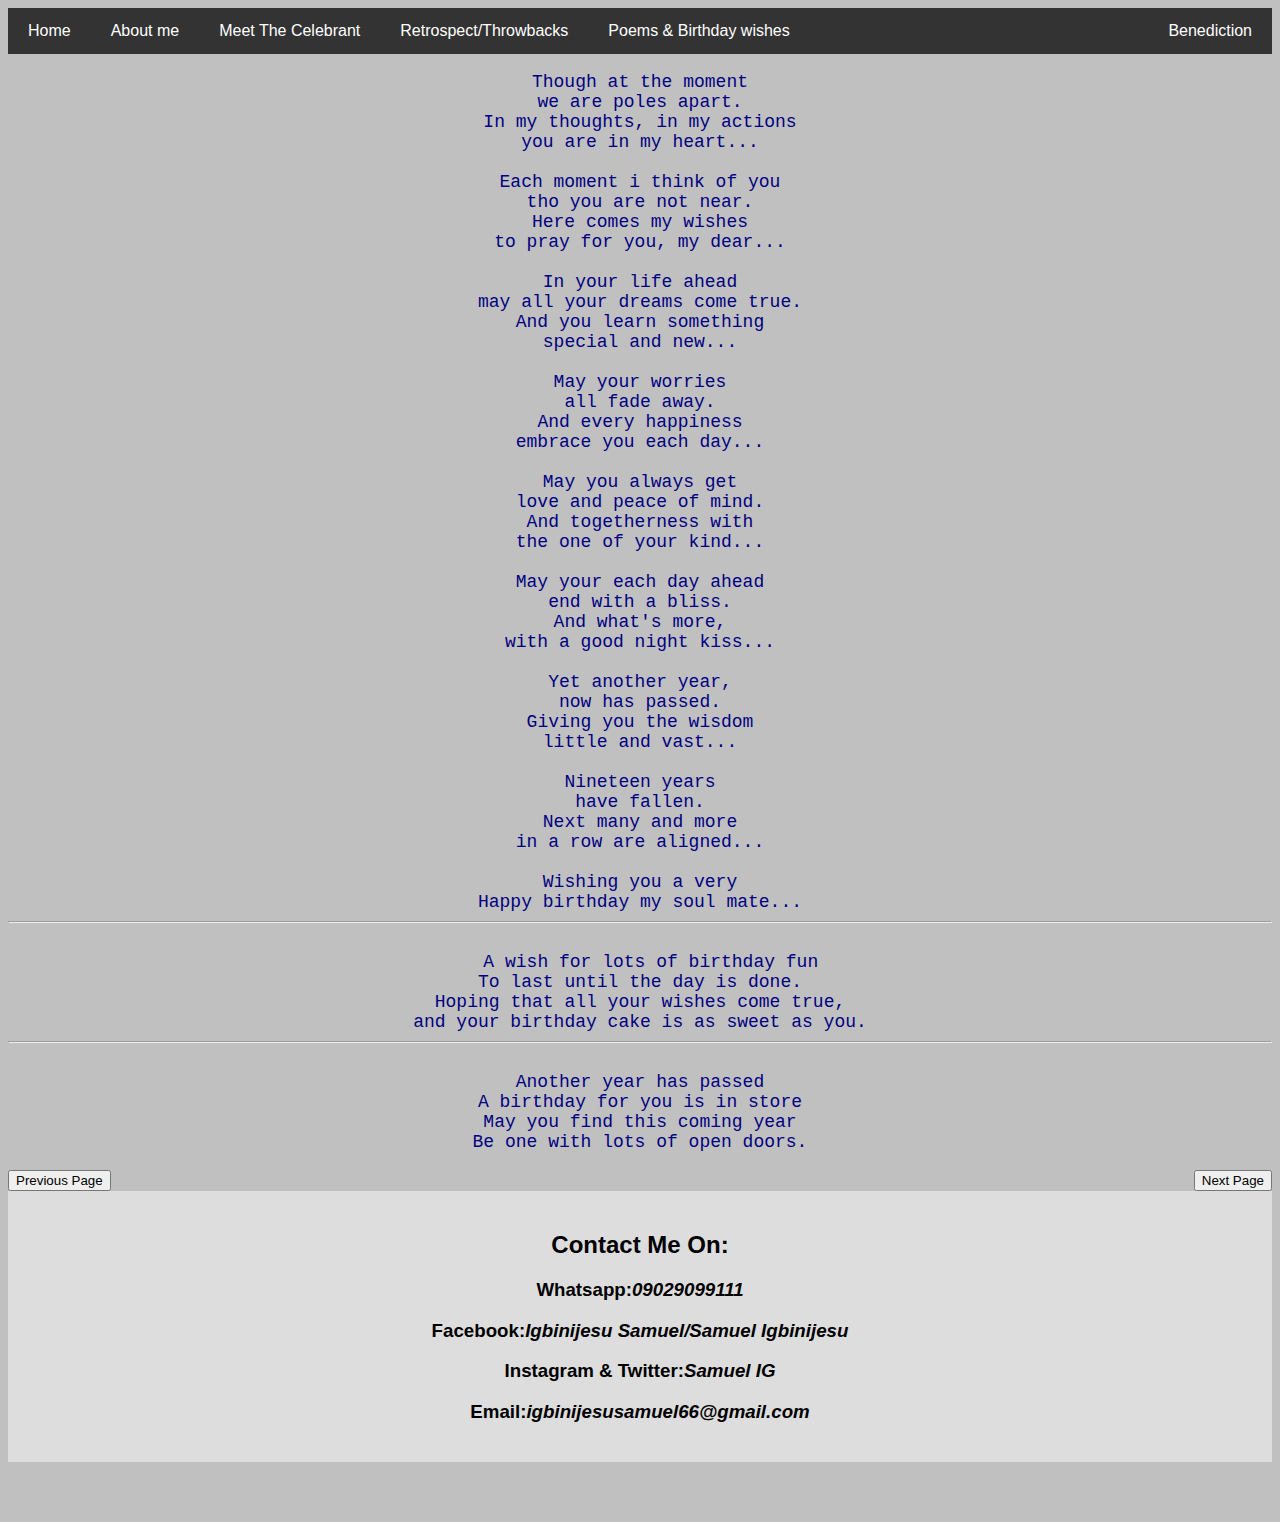
<file: Promise's 20th Birthday_5.html>
<!doctype html>
<html>
  <head>
    <meta charset="UTF-8" name="viewport"
    content="width=device-width,initial-scale=1">
    <link rel="stylesheet"
    href="Promise's birthday style_2.css">
    <title>Katrina's Birthday Webpage 5</title>
  </head>
  <body>
<div class="navbar">
  <a href="Promise's 20th Birthday_1.html">Home</a>
  <a href="Promise's 20th Birthday_2.html">About me</a>
  <a href="Promise's 20th Birthday_3.html">Meet The Celebrant</a>
  <a href="Promise's 20th Birthday_4.html">Retrospect/Throwbacks</a>
  <a href="Promise's 20th Birthday_5.html">Poems & Birthday wishes</a>
  <a href="Promise's 20th Birthday_6.html" class="right">Benediction</a>
</div>

<div class="fifthpage">
<pre>Though at the moment
we are poles apart.
In my thoughts, in my actions
you are in my heart...

Each moment i think of you
tho you are not near.
Here comes my wishes
to pray for you, my dear...

In your life ahead
may all your dreams come true.
And you learn something
special and new...

May your worries
all fade away.
And every happiness
embrace you each day...

May you always get
love and peace of mind.
And togetherness with
the one of your kind...

May your each day ahead
end with a bliss.
And what's more,
with a good night kiss...

Yet another year,
now has passed.
Giving you the wisdom
little and vast...

Nineteen years
have fallen.
Next many and more
in a row are aligned...

Wishing you a very
Happy birthday my soul mate...
<hr>
  A wish for lots of birthday fun
To last until the day is done.
Hoping that all your wishes come true,
and your birthday cake is as sweet as you.
<hr>
Another year has passed
A birthday for you is in store
May you find this coming year
Be one with lots of open doors.
</pre>
</div>

<div class="buttons">
    <a href="Promise's 20th Birthday_6.html" class="right"><input type="submit" name="" value="Next Page"></a>

    <a href="Promise's 20th Birthday_4.html"><input type="submit" name="" value="Previous Page"></a>
  </div>
<div class="footer">
  <h2>Contact Me On:</h2>
  <h3>Whatsapp:<i>09029099111</i></h3>
  <h3>Facebook:<i>Igbinijesu Samuel/Samuel Igbinijesu</i></h3>
  <h3>Instagram & Twitter:<i>Samuel IG</i></h3>
  <h3>Email:<i>igbinijesusamuel66@gmail.com</i></h3>
</div>
  </body>
</html>
</file>
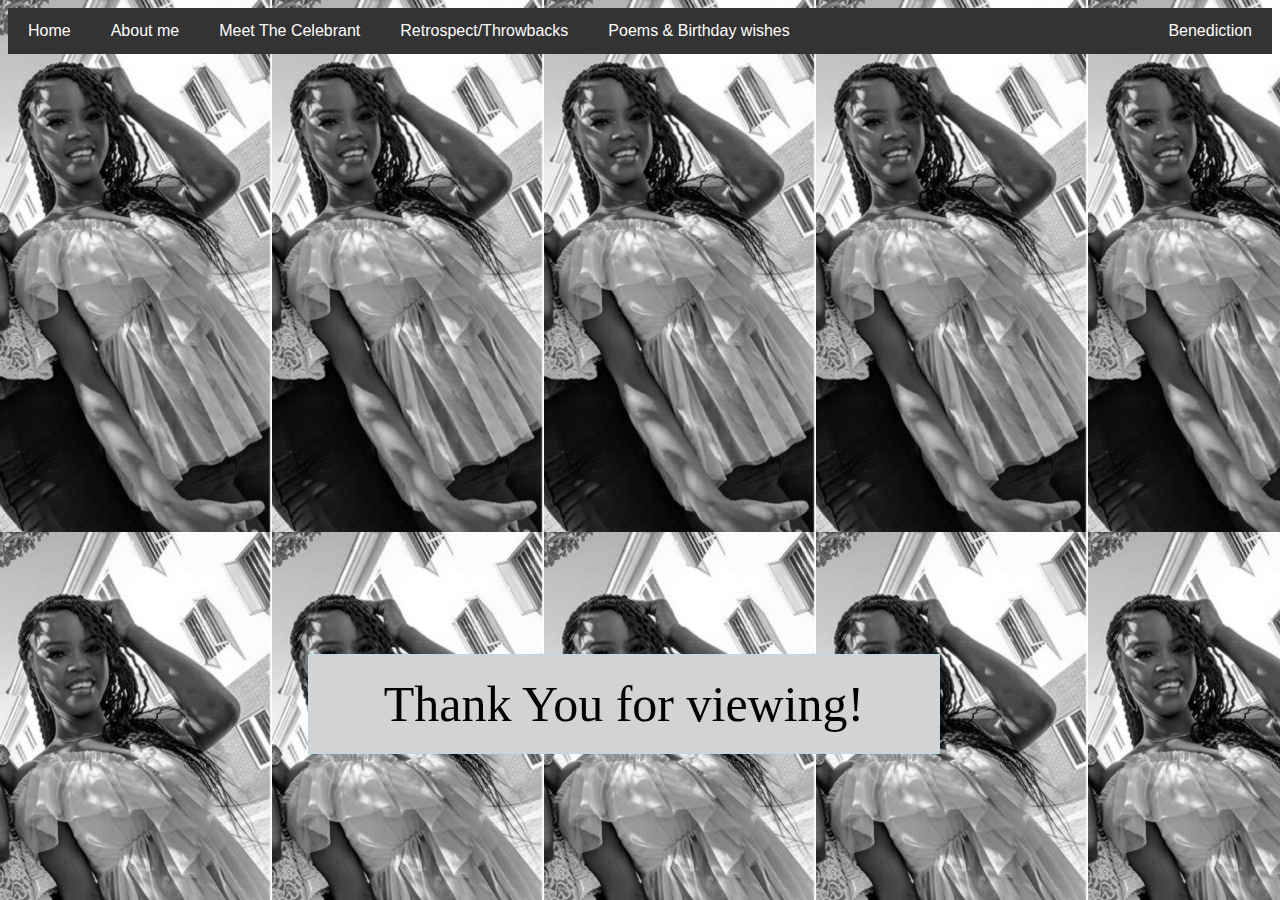
<file: Promise's 20th Birthday_6.html>
<!doctype html>
<html>
  <head>
    <meta charset="UTF-8" name="viewport"
    content="width=device-width,initial-scale=1">
    <link rel="stylesheet"
    href="Promise's birthday style_2.css">
    <title>Katrina's Birthday Webpage 6</title>
  </head>
  <body class="diff">
    <div class="navbar">
      <a href="Promise's 20th Birthday_1.html">Home</a>
      <a href="Promise's 20th Birthday_2.html">About me</a>
      <a href="Promise's 20th Birthday_3.html">Meet The Celebrant</a>
      <a href="Promise's 20th Birthday_4.html">Retrospect/Throwbacks</a>
      <a href="Promise's 20th Birthday_5.html">Poems & Birthday wishes</a>
      <a href="Promise's 20th Birthday_6.html" class="right">Benediction</a>
    </div>

    <p id="closingtext">Thank You for viewing!</p>
  </body>
</file>
